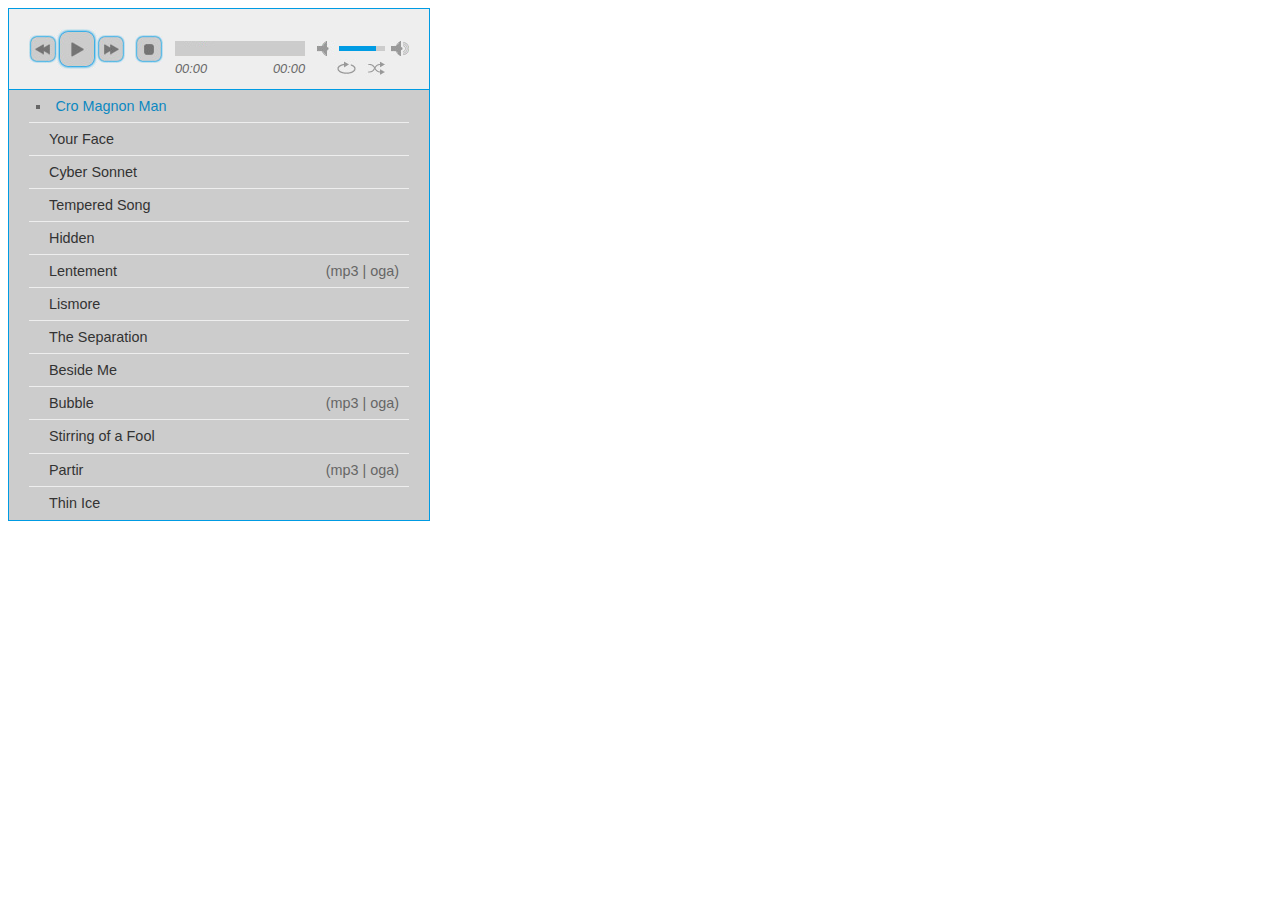
<file: demo-02-bm.htm>
<!DOCTYPE html>
<html>
<head>
<meta charset=utf-8 />

<!-- Website Design By: www.happyworm.com -->
<title>Demo : jPlayer as an audio playlist player</title>
<meta http-equiv="Content-Type" content="text/html; charset=iso-8859-1" />
<link href="skin/blue.monday/jplayer.blue.monday.css" rel="stylesheet" type="text/css" />
<script type="text/javascript" src="http://ajax.googleapis.com/ajax/libs/jquery/1.10.1/jquery.min.js"></script>
<script type="text/javascript" src="js/jquery.jplayer.min.js"></script>
<script type="text/javascript" src="js/jplayer.playlist.min.js"></script>
<script type="text/javascript">
//<![CDATA[
$(document).ready(function(){

	new jPlayerPlaylist({
		jPlayer: "#jquery_jplayer_1",
		cssSelectorAncestor: "#jp_container_1"
	}, [
		{
			title:"Cro Magnon Man",
			mp3:"http://www.jplayer.org/audio/mp3/TSP-01-Cro_magnon_man.mp3",
			oga:"http://www.jplayer.org/audio/ogg/TSP-01-Cro_magnon_man.ogg"
		},
		{
			title:"Your Face",
			mp3:"http://www.jplayer.org/audio/mp3/TSP-05-Your_face.mp3",
			oga:"http://www.jplayer.org/audio/ogg/TSP-05-Your_face.ogg"
		},
		{
			title:"Cyber Sonnet",
			mp3:"http://www.jplayer.org/audio/mp3/TSP-07-Cybersonnet.mp3",
			oga:"http://www.jplayer.org/audio/ogg/TSP-07-Cybersonnet.ogg"
		},
		{
			title:"Tempered Song",
			mp3:"http://www.jplayer.org/audio/mp3/Miaow-01-Tempered-song.mp3",
			oga:"http://www.jplayer.org/audio/ogg/Miaow-01-Tempered-song.ogg"
		},
		{
			title:"Hidden",
			mp3:"http://www.jplayer.org/audio/mp3/Miaow-02-Hidden.mp3",
			oga:"http://www.jplayer.org/audio/ogg/Miaow-02-Hidden.ogg"
		},
		{
			title:"Lentement",
			free:true,
			mp3:"http://www.jplayer.org/audio/mp3/Miaow-03-Lentement.mp3",
			oga:"http://www.jplayer.org/audio/ogg/Miaow-03-Lentement.ogg"
		},
		{
			title:"Lismore",
			mp3:"http://www.jplayer.org/audio/mp3/Miaow-04-Lismore.mp3",
			oga:"http://www.jplayer.org/audio/ogg/Miaow-04-Lismore.ogg"
		},
		{
			title:"The Separation",
			mp3:"http://www.jplayer.org/audio/mp3/Miaow-05-The-separation.mp3",
			oga:"http://www.jplayer.org/audio/ogg/Miaow-05-The-separation.ogg"
		},
		{
			title:"Beside Me",
			mp3:"http://www.jplayer.org/audio/mp3/Miaow-06-Beside-me.mp3",
			oga:"http://www.jplayer.org/audio/ogg/Miaow-06-Beside-me.ogg"
		},
		{
			title:"Bubble",
			free:true,
			mp3:"http://www.jplayer.org/audio/mp3/Miaow-07-Bubble.mp3",
			oga:"http://www.jplayer.org/audio/ogg/Miaow-07-Bubble.ogg"
		},
		{
			title:"Stirring of a Fool",
			mp3:"http://www.jplayer.org/audio/mp3/Miaow-08-Stirring-of-a-fool.mp3",
			oga:"http://www.jplayer.org/audio/ogg/Miaow-08-Stirring-of-a-fool.ogg"
		},
		{
			title:"Partir",
			free: true,
			mp3:"http://www.jplayer.org/audio/mp3/Miaow-09-Partir.mp3",
			oga:"http://www.jplayer.org/audio/ogg/Miaow-09-Partir.ogg"
		},
		{
			title:"Thin Ice",
			mp3:"http://www.jplayer.org/audio/mp3/Miaow-10-Thin-ice.mp3",
			oga:"http://www.jplayer.org/audio/ogg/Miaow-10-Thin-ice.ogg"
		}
	], {
		swfPath: "js",
		supplied: "oga, mp3",
		wmode: "window",
		smoothPlayBar: true,
		keyEnabled: true
	});
});
//]]>
</script>
</head>
<body>

		<div id="jquery_jplayer_1" class="jp-jplayer"></div>

		<div id="jp_container_1" class="jp-audio">
			<div class="jp-type-playlist">
				<div class="jp-gui jp-interface">
					<ul class="jp-controls">
						<li><a href="javascript:;" class="jp-previous" tabindex="1">previous</a></li>
						<li><a href="javascript:;" class="jp-play" tabindex="1">play</a></li>
						<li><a href="javascript:;" class="jp-pause" tabindex="1">pause</a></li>
						<li><a href="javascript:;" class="jp-next" tabindex="1">next</a></li>
						<li><a href="javascript:;" class="jp-stop" tabindex="1">stop</a></li>
						<li><a href="javascript:;" class="jp-mute" tabindex="1" title="mute">mute</a></li>
						<li><a href="javascript:;" class="jp-unmute" tabindex="1" title="unmute">unmute</a></li>
						<li><a href="javascript:;" class="jp-volume-max" tabindex="1" title="max volume">max volume</a></li>
					</ul>
					<div class="jp-progress">
						<div class="jp-seek-bar">
							<div class="jp-play-bar"></div>
						</div>
					</div>
					<div class="jp-volume-bar">
						<div class="jp-volume-bar-value"></div>
					</div>
					<div class="jp-time-holder">
						<div class="jp-current-time"></div>
						<div class="jp-duration"></div>
					</div>
					<ul class="jp-toggles">
						<li><a href="javascript:;" class="jp-shuffle" tabindex="1" title="shuffle">shuffle</a></li>
						<li><a href="javascript:;" class="jp-shuffle-off" tabindex="1" title="shuffle off">shuffle off</a></li>
						<li><a href="javascript:;" class="jp-repeat" tabindex="1" title="repeat">repeat</a></li>
						<li><a href="javascript:;" class="jp-repeat-off" tabindex="1" title="repeat off">repeat off</a></li>
					</ul>
				</div>
				<div class="jp-playlist">
					<ul>
						<li></li>
					</ul>
				</div>
				<div class="jp-no-solution">
					<span>Update Required</span>
					To play the media you will need to either update your browser to a recent version or update your <a href="http://get.adobe.com/flashplayer/" target="_blank">Flash plugin</a>.
				</div>
			</div>
		</div>
</body>

</html>
</file>
<file: skin/blue.monday/jplayer.blue.monday.css>
/*
 * Skin for jPlayer Plugin (jQuery JavaScript Library)
 * http://www.jplayer.org
 *
 * Skin Name: Blue Monday
 *
 * Copyright (c) 2010-2012 Happyworm Ltd
 * Dual licensed under the MIT and GPL licenses.
 *  - http://www.opensource.org/licenses/mit-license.php
 *  - http://www.gnu.org/copyleft/gpl.html
 *
 * Author: Silvia Benvenuti
 * Skin Version: 4.3 (jPlayer 2.2.0)
 * Date: 19th November 2012
 */

div.jp-audio,
div.jp-audio-stream,
div.jp-video {

	/* Edit the font-size to counteract inherited font sizing.
	 * Eg. 1.25em = 1 / 0.8em
	 */

	font-size:1.25em; /* 1.25em for testing in site pages */ /* No parent CSS that can effect the size in the demos ZIP */

	font-family:Verdana, Arial, sans-serif;
	line-height:1.6;
	color: #666;
	border:1px solid #009be3;
	background-color:#eee;
}
div.jp-audio {
	width:420px;
}
div.jp-audio-stream {
	width:182px;
}
div.jp-video-270p {
	width:480px;
}
div.jp-video-360p {
	width:640px;
}
div.jp-video-full {
	/* Rules for IE6 (full-screen) */
	width:480px;
	height:270px;
	/* Rules for IE7 (full-screen) - Otherwise the relative container causes other page items that are not position:static (default) to appear over the video/gui. */
	position:static !important; position:relative;
}

/* The z-index rule is defined in this manner to enable Popcorn plugins that add overlays to video area. EG. Subtitles. */
div.jp-video-full div div {
	z-index:1000;
}

div.jp-video-full div.jp-jplayer {
	top: 0;
	left: 0;
	position: fixed !important; position: relative; /* Rules for IE6 (full-screen) */
	overflow: hidden;
}

div.jp-video-full div.jp-gui {
	position: fixed !important; position: static; /* Rules for IE6 (full-screen) */
	top: 0;
	left: 0;
	width:100%;
	height:100%;
	z-index:1001; /* 1 layer above the others. */
}

div.jp-video-full div.jp-interface {
	position: absolute !important; position: relative; /* Rules for IE6 (full-screen) */
	bottom: 0;
	left: 0;
}

div.jp-interface {
	position: relative;
	background-color:#eee;
	width:100%;
}

div.jp-audio div.jp-type-single div.jp-interface {
	height:80px;
}
div.jp-audio div.jp-type-playlist div.jp-interface {
	height:80px;
}

div.jp-audio-stream div.jp-type-single div.jp-interface {
	height:80px;
}

div.jp-video div.jp-interface {
	border-top:1px solid #009be3;
}

/* @group CONTROLS */

div.jp-controls-holder {
	clear: both;
	width:440px;
	margin:0 auto;
	position: relative;
	overflow:hidden;
	top:-8px; /* This negative value depends on the size of the text in jp-currentTime and jp-duration */
}

div.jp-interface ul.jp-controls {
	list-style-type:none;
	margin:0;
	padding: 0;
	overflow:hidden;
}

div.jp-audio ul.jp-controls {
	width: 380px;
	padding:20px 20px 0 20px;
}

div.jp-audio-stream ul.jp-controls {
	width: 142px;
	padding:20px 20px 0 20px;
}

div.jp-video div.jp-type-single ul.jp-controls {
	width: 78px;
	margin-left: 200px;
}

div.jp-video div.jp-type-playlist ul.jp-controls {
	width: 134px;
	margin-left: 172px;
}
div.jp-video ul.jp-controls,
div.jp-interface ul.jp-controls li {
	display:inline;
	float: left;
}

div.jp-interface ul.jp-controls a {
	display:block;
	overflow:hidden;
	text-indent:-9999px;
}
a.jp-play,
a.jp-pause {
	width:40px;
	height:40px;
}

a.jp-play {
	background: url("jplayer.blue.monday.jpg") 0 0 no-repeat;
}
a.jp-play:hover {
	background: url("jplayer.blue.monday.jpg") -41px 0 no-repeat;
}
a.jp-pause {
	background: url("jplayer.blue.monday.jpg") 0 -42px no-repeat;
	display: none;
}
a.jp-pause:hover {
	background: url("jplayer.blue.monday.jpg") -41px -42px no-repeat;
}

a.jp-stop, a.jp-previous, a.jp-next {
	width:28px;
	height:28px;
	margin-top:6px;
}

a.jp-stop {
	background: url("jplayer.blue.monday.jpg") 0 -83px no-repeat;
	margin-left:10px;
}

a.jp-stop:hover {
	background: url("jplayer.blue.monday.jpg") -29px -83px no-repeat;
}

a.jp-previous {
	background: url("jplayer.blue.monday.jpg") 0 -112px no-repeat;
}
a.jp-previous:hover {
	background: url("jplayer.blue.monday.jpg") -29px -112px no-repeat;
}

a.jp-next {
	background: url("jplayer.blue.monday.jpg") 0 -141px no-repeat;
}
a.jp-next:hover {
	background: url("jplayer.blue.monday.jpg") -29px -141px no-repeat;
}

/* @end */

/* @group progress bar */

div.jp-progress {
	overflow:hidden;
	background-color: #ddd;
}
div.jp-audio div.jp-progress {
	position: absolute;
	top:32px;
	height:15px;
}
div.jp-audio div.jp-type-single div.jp-progress {
	left:110px;
	width:186px;
}
div.jp-audio div.jp-type-playlist div.jp-progress {
	left:166px;
	width:130px;
}
div.jp-video div.jp-progress {
	top:0px;
	left:0px;
	width:100%;
	height:10px;
}
div.jp-seek-bar {
	background: url("jplayer.blue.monday.jpg") 0 -202px repeat-x;
	width:0px;
	height:100%;
	cursor: pointer;
}
div.jp-play-bar {
	background: url("jplayer.blue.monday.jpg") 0 -218px repeat-x ;
	width:0px;
	height:100%;
}

/* The seeking class is added/removed inside jPlayer */
div.jp-seeking-bg {
	background: url("jplayer.blue.monday.seeking.gif");
}

/* @end */

/* @group volume controls */


a.jp-mute,
a.jp-unmute,
a.jp-volume-max {
	width:18px;
	height:15px;
	margin-top:12px;
}

div.jp-audio div.jp-type-single a.jp-mute,
div.jp-audio div.jp-type-single a.jp-unmute {
	margin-left: 210px;	
}
div.jp-audio div.jp-type-playlist a.jp-mute,
div.jp-audio div.jp-type-playlist a.jp-unmute {
	margin-left: 154px;
}

div.jp-audio-stream div.jp-type-single a.jp-mute,
div.jp-audio-stream div.jp-type-single a.jp-unmute {
	margin-left:10px;
}

div.jp-audio a.jp-volume-max,
div.jp-audio-stream a.jp-volume-max {
	margin-left: 56px;	
}

div.jp-video a.jp-mute,
div.jp-video a.jp-unmute,
div.jp-video a.jp-volume-max {
	position: absolute;
	top:12px;
	margin-top:0;
}

div.jp-video a.jp-mute,
div.jp-video a.jp-unmute {
	left: 50px;
}

div.jp-video a.jp-volume-max {
	left: 134px;
}

a.jp-mute {
	background: url("jplayer.blue.monday.jpg") 0 -170px no-repeat;
}
a.jp-mute:hover {
	background: url("jplayer.blue.monday.jpg") -19px -170px no-repeat;
}
a.jp-unmute {
	background: url("jplayer.blue.monday.jpg") -60px -170px no-repeat;
	display: none;
}
a.jp-unmute:hover {
	background: url("jplayer.blue.monday.jpg") -79px -170px no-repeat;
}
a.jp-volume-max {
	background: url("jplayer.blue.monday.jpg") 0 -186px no-repeat;
}
a.jp-volume-max:hover {
	background: url("jplayer.blue.monday.jpg") -19px -186px no-repeat;
}

div.jp-volume-bar {
	position: absolute;
	overflow:hidden;
	background: url("jplayer.blue.monday.jpg") 0 -250px repeat-x;
	width:46px;
	height:5px;
	cursor: pointer;
}
div.jp-audio div.jp-volume-bar {
	top:37px;
	left:330px;
}
div.jp-audio-stream div.jp-volume-bar {
	top:37px;
	left:92px;
}
div.jp-video div.jp-volume-bar {
	top:17px;
	left:72px;
}
div.jp-volume-bar-value {
	background: url("jplayer.blue.monday.jpg") 0 -256px repeat-x;
	width:0px;
	height:5px;
}

/* @end */

/* @group current time and duration */

div.jp-audio div.jp-time-holder {
	position:absolute;
	top:50px;
}
div.jp-audio div.jp-type-single div.jp-time-holder {
	left:110px;
	width:186px;
}
div.jp-audio div.jp-type-playlist div.jp-time-holder {
	left:166px;
	width:130px;
}

div.jp-current-time,
div.jp-duration {
	width:60px;
	font-size:.64em;
	font-style:oblique;
}
div.jp-current-time {
	float: left;
	display:inline;
}
div.jp-duration {
	float: right;
	display:inline;
	text-align: right;
}

div.jp-video div.jp-current-time {
	margin-left:20px;
}
div.jp-video div.jp-duration {
	margin-right:20px;
}

/* @end */

/* @group playlist */

div.jp-title {
	font-weight:bold;
	text-align:center;
}

div.jp-title,
div.jp-playlist {
	width:100%;
	background-color:#ccc;
	border-top:1px solid #009be3;
}
div.jp-type-single div.jp-title,
div.jp-type-playlist div.jp-title,
div.jp-type-single div.jp-playlist {
	border-top:none;
}
div.jp-title ul,
div.jp-playlist ul {
	list-style-type:none;
	margin:0;
	padding:0 20px;
	font-size:.72em;
}

div.jp-title li {
	padding:5px 0;
	font-weight:bold;
}
div.jp-playlist li {
	padding:5px 0 4px 20px;
	border-bottom:1px solid #eee;
}

div.jp-playlist li div {
	display:inline;
}

/* Note that the first-child (IE6) and last-child (IE6/7/8) selectors do not work on IE */

div.jp-type-playlist div.jp-playlist li:last-child {
	padding:5px 0 5px 20px;
	border-bottom:none;
}
div.jp-type-playlist div.jp-playlist li.jp-playlist-current {
	list-style-type:square;
	list-style-position:inside;
	padding-left:7px;
}
div.jp-type-playlist div.jp-playlist a {
	color: #333;
	text-decoration: none;
}
div.jp-type-playlist div.jp-playlist a:hover {
	color:#0d88c1;
}
div.jp-type-playlist div.jp-playlist a.jp-playlist-current {
	color:#0d88c1;
}

div.jp-type-playlist div.jp-playlist a.jp-playlist-item-remove {
	float:right;
	display:inline;
	text-align:right;
	margin-right:10px;
	font-weight:bold;
	color:#666;
}
div.jp-type-playlist div.jp-playlist a.jp-playlist-item-remove:hover {
	color:#0d88c1;
}
div.jp-type-playlist div.jp-playlist span.jp-free-media {
	float:right;
	display:inline;
	text-align:right;
	margin-right:10px;
}
div.jp-type-playlist div.jp-playlist span.jp-free-media a{
	color:#666;
}
div.jp-type-playlist div.jp-playlist span.jp-free-media a:hover{
	color:#0d88c1;
}
span.jp-artist {
	font-size:.8em;
	color:#666;
}

/* @end */

div.jp-video-play {
	width:100%;
	overflow:hidden; /* Important for nested negative margins to work in modern browsers */
	cursor:pointer;
	background-color:rgba(0,0,0,0); /* Makes IE9 work with the active area over the whole video area. IE6/7/8 only have the button as active area. */
}
div.jp-video-270p div.jp-video-play {
	margin-top:-270px;
	height:270px;
}
div.jp-video-360p div.jp-video-play {
	margin-top:-360px;
	height:360px;
}
div.jp-video-full div.jp-video-play {
	height:100%;
}
a.jp-video-play-icon {
	position:relative;
	display:block;
	width: 112px;
	height: 100px;

	margin-left:-56px;
	margin-top:-50px;
	left:50%;
	top:50%;

	background: url("jplayer.blue.monday.video.play.png") 0 0 no-repeat;
	text-indent:-9999px;
}
div.jp-video-play:hover a.jp-video-play-icon {
	background: url("jplayer.blue.monday.video.play.png") 0 -100px no-repeat;
}





div.jp-jplayer audio,
div.jp-jplayer {
	width:0px;
	height:0px;
}

div.jp-jplayer {
	background-color: #000000;
}





/* @group TOGGLES */

/* The audio toggles are nested inside jp-time-holder */

ul.jp-toggles {
	list-style-type:none;
	padding:0;
	margin:0 auto;
	overflow:hidden;
}

div.jp-audio .jp-type-single ul.jp-toggles {
	width:25px;
}
div.jp-audio .jp-type-playlist ul.jp-toggles {
	width:55px;
	margin: 0;
	position: absolute;
	left: 325px;
	top: 50px;
}

div.jp-video ul.jp-toggles {
	margin-top:10px;
	width:100px;
}

ul.jp-toggles li {
	display:block;
	float:right;
}

ul.jp-toggles li a {
	display:block;
	width:25px;
	height:18px;
	text-indent:-9999px;
	line-height:100%; /* need this for IE6 */
}

a.jp-full-screen {
	background: url("jplayer.blue.monday.jpg") 0 -310px no-repeat;
	margin-left: 20px;
}

a.jp-full-screen:hover {
	background: url("jplayer.blue.monday.jpg") -30px -310px no-repeat;
}

a.jp-restore-screen {
	background: url("jplayer.blue.monday.jpg") -60px -310px no-repeat;
	margin-left: 20px;
}

a.jp-restore-screen:hover {
	background: url("jplayer.blue.monday.jpg") -90px -310px no-repeat;
}

a.jp-repeat {
	background: url("jplayer.blue.monday.jpg") 0 -290px no-repeat;
}

a.jp-repeat:hover {
	background: url("jplayer.blue.monday.jpg") -30px -290px no-repeat;
}

a.jp-repeat-off {
	background: url("jplayer.blue.monday.jpg") -60px -290px no-repeat;
}

a.jp-repeat-off:hover {
	background: url("jplayer.blue.monday.jpg") -90px -290px no-repeat;
}

a.jp-shuffle {
	background: url("jplayer.blue.monday.jpg") 0 -270px no-repeat;
	margin-left: 5px;
}

a.jp-shuffle:hover {
	background: url("jplayer.blue.monday.jpg") -30px -270px no-repeat;
}

a.jp-shuffle-off {
	background: url("jplayer.blue.monday.jpg") -60px -270px no-repeat;
	margin-left: 5px;
}

a.jp-shuffle-off:hover {
	background: url("jplayer.blue.monday.jpg") -90px -270px no-repeat;
}


/* @end */

/* @group NO SOLUTION error feedback */

.jp-no-solution {
	padding:5px;
	font-size:.8em;
	background-color:#eee;
	border:2px solid #009be3;
	color:#000;
	display:none;
}

.jp-no-solution a {
	color:#000;
}

.jp-no-solution span {
	font-size:1em;
	display:block;
	text-align:center;
	font-weight:bold;
}

/* @end */
</file>
